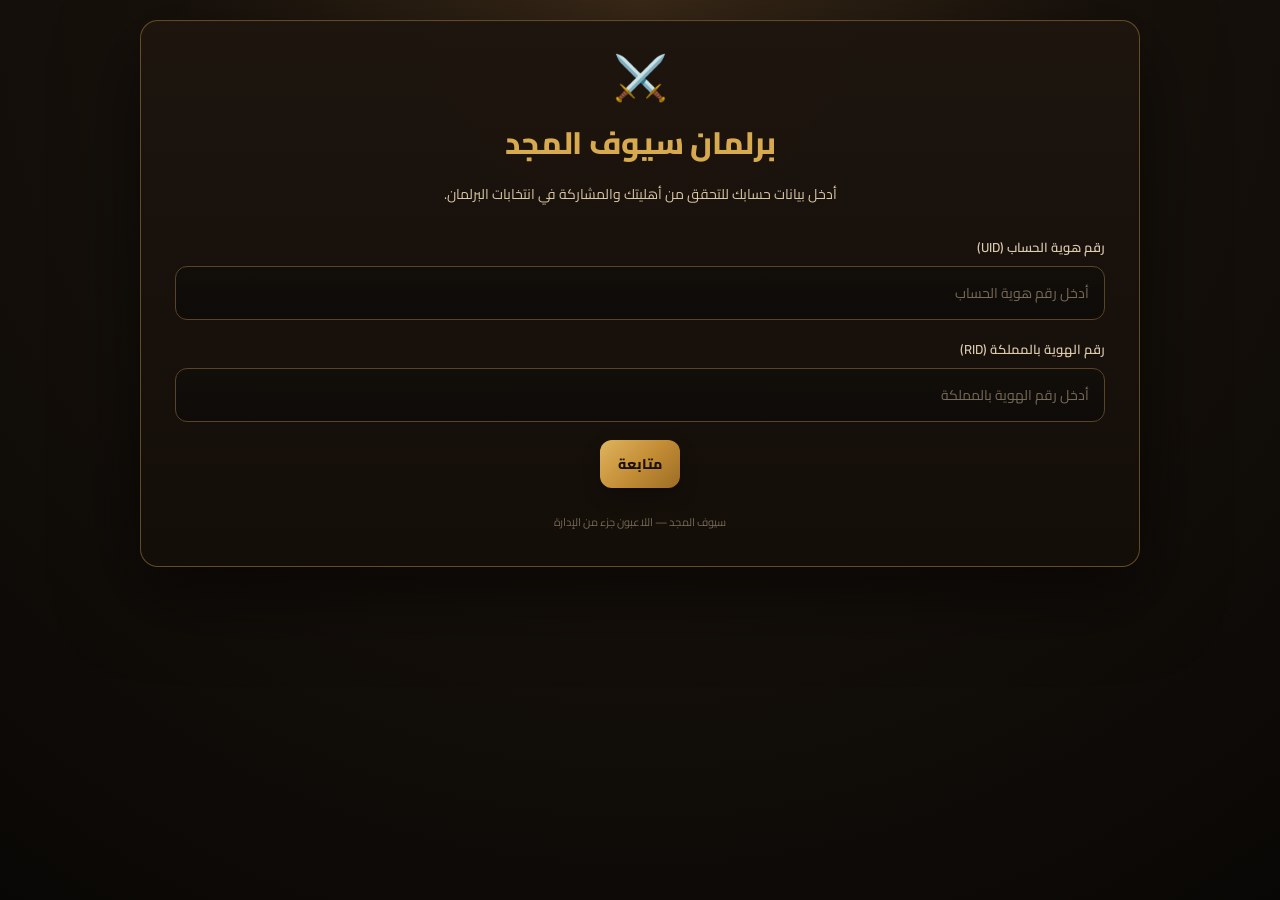
<file: index.html>
<!DOCTYPE html>
<html lang="ar" dir="rtl">
<head>
    <meta charset="UTF-8">
    <meta name="viewport" content="width=device-width, initial-scale=1.0">

    <title>برلمان سيوف المجد</title>

    <link rel="stylesheet" href="style.css">
</head>

<body>

    <main class="container">

        <!-- Verification Card -->
        <section class="card" id="verificationCard">

            <div class="logo">⚔️</div>

            <h1>برلمان سيوف المجد</h1>

            <p class="subtitle">
                أدخل بيانات حسابك للتحقق من أهليتك والمشاركة في انتخابات البرلمان.
            </p>

            <form id="verificationForm">

                <div class="form-group">
                    <label for="uid">رقم هوية الحساب (UID)</label>

                    <input
                        type="text"
                        id="uid"
                        name="uid"
                        placeholder="أدخل رقم هوية الحساب"
                        inputmode="numeric"
                        autocomplete="off"
                        required
                    >
                </div>

                <div class="form-group">
                    <label for="rid">رقم الهوية بالمملكة (RID)</label>

                    <input
                        type="text"
                        id="rid"
                        name="rid"
                        placeholder="أدخل رقم الهوية بالمملكة"
                        inputmode="numeric"
                        autocomplete="off"
                        required
                    >
                </div>

                <button type="submit" id="verifyButton">
                    متابعة
                </button>

            </form>

            <div id="message" class="message"></div>

            <div class="footer">
                سيوف المجد — اللاعبون جزء من الإدارة
            </div>

        </section>


        <!-- Election Card -->
        <section class="card" id="electionCard" style="display: none;">

            <div class="logo">🏛️</div>

            <h1 id="electionTitle">
                انتخابات البرلمان
            </h1>

            <p class="subtitle" id="electionInfo">
                جاري تحميل الانتخابات...
            </p>

            <div id="candidatesContainer"></div>

            <div id="electionMessage" class="message"></div>

        </section>

    </main>

<script src="app.js?v=4"></script>

</body>
</html>
</file>
<file: style.css>
@import url('https://fonts.googleapis.com/css2?family=Cairo:wght@400;500;600;700;800&display=swap');

* {
    box-sizing: border-box;
    margin: 0;
    padding: 0;
}

:root {
    --bg-main: #0b0805;
    --bg-card: #17110c;
    --bg-input: #100c08;
    --bg-box: #1b140d;

    --gold: #d8aa4f;
    --gold-light: #e7c478;
    --gold-dark: #9d6d25;

    --border: #59442a;
    --border-light: rgba(190, 145, 70, 0.45);

    --text: #f5ead7;
    --text-soft: #d9c7a5;
    --text-muted: #a99980;
    --text-dark: #776955;

    --green: #79c77d;
    --blue: #7ea6df;
    --red: #ef8d88;

    --radius: 12px;
    --radius-lg: 18px;
}

html {
    scroll-behavior: smooth;
}

body {
    min-height: 100vh;

    font-family:
        "Cairo",
        Tahoma,
        Arial,
        sans-serif;

    background:
        radial-gradient(
            circle at top,
            #3b2a18 0%,
            #17110b 42%,
            #090705 100%
        );

    color: var(--text);

    padding: 20px;

    line-height: 1.7;
}

/* =========================================================
   GENERAL
========================================================= */

button,
input,
select,
textarea {
    font-family:
        "Cairo",
        Tahoma,
        Arial,
        sans-serif;
}

button {
    border: 0;
    outline: none;
}

button:focus-visible,
input:focus-visible,
select:focus-visible,
textarea:focus-visible {
    outline: 2px solid rgba(216, 170, 79, 0.35);
    outline-offset: 2px;
}

button:disabled {
    opacity: 0.55;
    cursor: not-allowed;
    transform: none !important;
}

::selection {
    background: rgba(216, 170, 79, 0.28);
    color: #fff;
}

/* =========================================================
   MAIN CONTAINER
========================================================= */

.container {
    width: 100%;
    max-width: 1000px;
    margin: 0 auto;
}

/* =========================================================
   CARD
========================================================= */

.card {
    background:
        linear-gradient(
            180deg,
            rgba(29, 21, 14, 0.98),
            rgba(20, 14, 9, 0.98)
        );

    border: 1px solid var(--border-light);

    border-radius: var(--radius-lg);

    padding: 34px;

    box-shadow:
        0 25px 80px rgba(0, 0, 0, 0.55),
        inset 0 1px 0 rgba(255, 255, 255, 0.02);

    text-align: center;
}

/* =========================================================
   LOGIN
========================================================= */

.login {
    max-width: 520px;
    margin: 60px auto;
}

.logo {
    font-size: 44px;
    line-height: 1;
    margin-bottom: 18px;
}

h1,
.title {
    font-size: 31px;
    font-weight: 800;
    color: var(--gold);
    margin-bottom: 10px;
    letter-spacing: -0.3px;
}

.subtitle {
    color: var(--text-soft);
    font-size: 14px;
    line-height: 2;
    margin-bottom: 28px;
}

.footer {
    margin-top: 25px;
    color: var(--text-dark);
    font-size: 11px;
}

/* =========================================================
   FORM
========================================================= */

.form-group {
    text-align: right;
    margin-bottom: 18px;
}

.form-group label,
label {
    display: block;

    margin-bottom: 8px;

    color: #ddcbb0;

    font-size: 13px;
    font-weight: 600;
}

input,
select,
textarea {
    width: 100%;

    padding: 13px 15px;

    border-radius: var(--radius);

    border: 1px solid var(--border);

    background:
        linear-gradient(
            180deg,
            #120e0a,
            #0e0b08
        );

    color: var(--text);

    font-size: 14px;

    outline: none;

    transition:
        border-color 0.18s ease,
        box-shadow 0.18s ease,
        background 0.18s ease;
}

input::placeholder,
textarea::placeholder {
    color: #776a58;
}

input:focus,
select:focus,
textarea:focus {
    border-color: #c8963f;

    box-shadow:
        0 0 0 3px rgba(200, 150, 63, 0.10);

    background: #120d09;
}

textarea {
    min-height: 110px;
    resize: vertical;
    line-height: 1.8;
}

input[type="number"] {
    direction: ltr;
    text-align: right;
}

input[type="datetime-local"] {
    direction: ltr;
    text-align: center;
    color-scheme: dark;
}

select {
    appearance: auto;
    cursor: pointer;
    color-scheme: dark;
}

option {
    background: #100c08;
    color: #f4ead8;
}

input[type="checkbox"] {
    width: 18px;
    height: 18px;
    padding: 0;
    accent-color: var(--gold);
    cursor: pointer;
}

/* =========================================================
   MAIN BUTTON
========================================================= */

button {
    min-height: 46px;

    padding: 11px 18px;

    border-radius: var(--radius);

    background:
        linear-gradient(
            135deg,
            #dfb45e 0%,
            #c38d35 52%,
            #9d6d25 100%
        );

    color: #1a1107;

    font-size: 14px;
    font-weight: 800;

    cursor: pointer;

    box-shadow:
        0 7px 18px rgba(0, 0, 0, 0.22);

    transition:
        transform 0.16s ease,
        filter 0.16s ease,
        box-shadow 0.16s ease;
}

button:hover {
    transform: translateY(-1px);

    filter: brightness(1.06);

    box-shadow:
        0 9px 22px rgba(0, 0, 0, 0.28);
}

button:active {
    transform: translateY(0);
}

/* =========================================================
   MESSAGE
========================================================= */

.message {
    display: none;

    margin-top: 15px;

    padding: 11px 13px;

    border-radius: 10px;

    font-size: 12px;

    line-height: 1.8;

    white-space: pre-line;
}

/* =========================================================
   ADMIN TOP
========================================================= */

.top {
    display: flex;

    justify-content: space-between;
    align-items: center;

    gap: 15px;

    padding-bottom: 18px;

    margin-bottom: 20px;

    border-bottom:
        1px solid #3d2e1e;
}

.email {
    color: #d6c4a3;
    font-size: 13px;
    word-break: break-all;
}

/* =========================================================
   ADMIN NAVIGATION
========================================================= */

.admin-nav,
.nav {
    display: flex;

    justify-content: center;

    align-items: center;

    gap: 8px;

    flex-wrap: wrap;

    margin-bottom: 26px;
}

.admin-nav button,
.nav button {
    width: auto !important;

    min-width: 110px;

    margin: 0 !important;

    min-height: 44px;

    padding: 9px 17px !important;

    background:
        linear-gradient(
            180deg,
            #241a10,
            #1d150d
        );

    border:
        1px solid #59442a;

    color: #d8c5a4;

    border-radius: 11px;

    font-size: 13px;
}

.admin-nav button:hover,
.nav button:hover {
    transform: translateY(-1px);

    filter: brightness(1.08);
}

.admin-nav button.active,
.nav button.active {
    background:
        linear-gradient(
            135deg,
            #dfb45d,
            #a87429
        );

    color: #1a1107;

    border-color: #c3913d;
}

/* =========================================================
   SECTIONS
========================================================= */

.section {
    display: none;
}

.section.active {
    display: block;
}

.section-title {
    color: var(--gold);

    font-size: 24px;

    font-weight: 800;

    margin-bottom: 5px;
}

.section-desc {
    color: var(--text-muted);

    font-size: 12px;

    line-height: 1.9;

    margin-bottom: 20px;
}

/* =========================================================
   BOXES
========================================================= */

.admin-box,
.box {
    background:
        linear-gradient(
            180deg,
            rgba(28, 20, 13, 0.98),
            rgba(22, 16, 10, 0.98)
        );

    border:
        1px solid #4d3a23;

    border-radius: 15px;

    padding: 20px;

    margin-bottom: 17px;

    box-shadow:
        0 10px 30px rgba(0, 0, 0, 0.16);
}

.box h3,
.admin-box h3 {
    color: #e2bf83;

    font-size: 17px;

    font-weight: 800;

    margin-bottom: 17px;
}

/* =========================================================
   GRIDS
========================================================= */

.grid2 {
    display: grid;

    grid-template-columns:
        repeat(2, minmax(0, 1fr));

    gap: 14px;
}

.grid3 {
    display: grid;

    grid-template-columns:
        repeat(3, minmax(0, 1fr));

    gap: 10px;
}

.stats {
    display: grid;

    grid-template-columns:
        repeat(4, minmax(0, 1fr));

    gap: 10px;
}

.stat {
    background:
        linear-gradient(
            180deg,
            #120d09,
            #0e0a07
        );

    border:
        1px solid #3e301f;

    border-radius: 12px;

    padding: 15px 10px;

    text-align: center;
}

.stat .n {
    font-size: 24px;

    font-weight: 800;

    color: var(--gold-light);
}

.stat .l {
    color: #87785f;

    font-size: 10px;

    margin-bottom: 4px;
}

/* =========================================================
   FILTERS
========================================================= */

.filters {
    display: flex;

    gap: 7px;

    flex-wrap: wrap;

    margin-bottom: 15px;
}

.filters button {
    width: auto;

    min-height: 38px;

    padding: 7px 13px;

    font-size: 11px;

    background:
        #21180f;

    border:
        1px solid #4f3b25;

    color: #cdbb9a;
}

.filters button.active {
    background:
        linear-gradient(
            135deg,
            #d8aa4f,
            #a57329
        );

    color: #171008;

    border-color: #c8963f;
}

/* =========================================================
   ELECTION CARD
========================================================= */

.election {
    background:
        linear-gradient(
            180deg,
            #120d09,
            #0e0a07
        );

    border:
        1px solid #453421;

    border-radius: 14px;

    padding: 17px;

    margin-bottom: 13px;
}

.e-head {
    display: flex;

    justify-content: space-between;

    align-items: flex-start;

    gap: 12px;
}

.e-title {
    color: #e2bb6b;

    font-size: 18px;

    font-weight: 800;
}

.e-id {
    color: #6f614e;

    font-size: 10px;

    margin-top: 3px;

    direction: ltr;
}

.badge {
    display: inline-flex;

    align-items: center;

    justify-content: center;

    padding: 6px 10px;

    min-height: 28px;

    border-radius: 20px;

    font-size: 10px;

    font-weight: 700;
}

.badge.draft {
    background: #5a4213;
    color: #edc977;
}

.badge.scheduled {
    background: #263e62;
    color: #a9c5ef;
}

.badge.open {
    background: #1c4f21;
    color: #a5e2ab;
}

.badge.closed {
    background: #414141;
    color: #ddd;
}

.badge.cancelled {
    background: #4d1917;
    color: #ffaaaa;
}

/* =========================================================
   META
========================================================= */

.meta {
    display: grid;

    grid-template-columns:
        repeat(3, minmax(0, 1fr));

    gap: 8px;

    margin: 14px 0;
}

.meta-box {
    background:
        #0c0906;

    border:
        1px solid #312619;

    border-radius: 10px;

    padding: 10px;
}

.ml {
    color: #70614d;

    font-size: 9px;
}

.mv {
    color: #d9c8aa;

    font-size: 13px;

    margin-top: 3px;

    font-weight: 600;
}

/* =========================================================
   ACTION BUTTONS
========================================================= */

.actions {
    display: flex;

    gap: 7px;

    flex-wrap: wrap;

    margin-top: 12px;
}

.actions button {
    width: auto;

    flex: 1 1 120px;

    min-height: 40px;

    padding: 8px 11px;

    font-size: 11px;

    box-shadow: none;
}

.dark {
    background:
        linear-gradient(
            180deg,
            #282016,
            #211910
        );

    border:
        1px solid #5b462c;

    color: #ddc7a3;
}

.blue {
    background:
        linear-gradient(
            135deg,
            #557fb8,
            #375b84
        );

    color: #fff;
}

.green {
    background:
        linear-gradient(
            135deg,
            #4c8f52,
            #2e6835
        );

    color: #fff;
}

.red {
    background:
        linear-gradient(
            135deg,
            #a53c35,
            #712821
        );

    color: #fff;
}

/* =========================================================
   SERVERS
========================================================= */

.server-row {
    display: flex;

    justify-content: space-between;

    align-items: center;

    gap: 12px;

    padding: 13px 0;

    border-bottom:
        1px solid #33281c;
}

.server-row:last-child {
    border-bottom: 0;
}

.server-name {
    color: #e0c7a1;

    font-weight: 800;

    font-size: 14px;
}

.server-sub {
    color: #766751;

    font-size: 10px;

    margin-top: 3px;
}

.server-actions {
    display: flex;

    gap: 6px;

    flex-shrink: 0;
}

.server-actions button {
    width: auto;

    min-height: 36px;

    padding: 6px 11px;

    font-size: 10px;

    box-shadow: none;
}

/* =========================================================
   CANDIDATES
========================================================= */

.candidate {
    display: flex;

    justify-content: space-between;

    align-items: center;

    gap: 12px;

    padding: 11px 0;

    border-bottom:
        1px solid #33281c;
}

.candidate:last-child {
    border-bottom: 0;
}

.candidate-name {
    color: #ddc7a3;

    font-size: 13px;

    font-weight: 600;
}

.candidate-uid {
    color: #766751;

    font-size: 10px;

    margin-top: 3px;
}

.candidate button {
    width: auto;

    min-height: 34px;

    background:
        linear-gradient(
            135deg,
            #8f322c,
            #6e241f
        );

    color: #fff;

    padding: 6px 10px;

    font-size: 10px;

    box-shadow: none;
}

/* =========================================================
   RESULTS
========================================================= */

.result {
    margin-bottom: 15px;
}

.r-top {
    display: flex;

    justify-content: space-between;

    gap: 10px;

    color: #d9c6a5;

    font-size: 11px;

    margin-bottom: 5px;
}

.bar {
    height: 9px;

    background:
        #2b2117;

    border-radius: 20px;

    overflow: hidden;
}

.fill {
    height: 100%;

    background:
        linear-gradient(
            90deg,
            #d9aa4e,
            #8d601e
        );

    border-radius: inherit;
}

/* =========================================================
   TABLE
========================================================= */

.table {
    overflow-x: auto;

    border-radius: 10px;
}

table {
    width: 100%;

    border-collapse: collapse;

    min-width: 560px;

    background: #0f0b08;
}

th,
td {
    padding: 10px;

    border-bottom:
        1px solid #302619;

    text-align: right;

    font-size: 11px;
}

th {
    color: #d9ad59;

    background:
        #120d09;

    font-weight: 700;
}

td {
    color: #c7b99f;
}

/* =========================================================
   EMPTY
========================================================= */

.empty {
    padding: 38px 16px;

    text-align: center;

    border:
        1px dashed #443421;

    border-radius: 12px;

    color: #756650;

    font-size: 12px;
}

/* =========================================================
   MODAL
========================================================= */

.modal {
    position: fixed;

    inset: 0;

    background:
        rgba(0, 0, 0, 0.78);

    display: none;

    align-items: center;

    justify-content: center;

    padding: 15px;

    z-index: 9999;

    backdrop-filter: blur(4px);
}

.modal.show {
    display: flex;
}

.modal-card {
    width: min(900px, 100%);

    max-height: 92vh;

    overflow-y: auto;

    background:
        linear-gradient(
            180deg,
            #1c140d,
            #15100b
        );

    border:
        1px solid #614722;

    border-radius: 17px;

    padding: 20px;

    box-shadow:
        0 25px 80px rgba(0, 0, 0, 0.55);
}

.modal-head {
    display: flex;

    justify-content: space-between;

    align-items: center;

    gap: 10px;

    margin-bottom: 16px;
}

.close {
    width: auto;

    min-height: 38px;

    padding: 7px 13px;

    background:
        #21180f;

    border:
        1px solid #59442b;

    color: #ddc7a5;

    box-shadow: none;
}

/* =========================================================
   DATE/TIME
========================================================= */

#dashboardCard input[type="datetime-local"] {
    direction: ltr;

    text-align: center;

    letter-spacing: 0.3px;
}

/* =========================================================
   RESPONSIVE
========================================================= */

@media (max-width: 760px) {

    body {
        padding: 12px;
    }

    .card {
        padding: 22px 18px;
    }

    .stats {
        grid-template-columns:
            repeat(2, minmax(0, 1fr));
    }

    .grid2,
    .grid3 {
        grid-template-columns: 1fr;
    }

    .meta {
        grid-template-columns:
            repeat(2, minmax(0, 1fr));
    }

    .top {
        flex-direction: column;

        align-items: stretch;
    }

    .actions {
        display: grid;

        grid-template-columns:
            repeat(2, minmax(0, 1fr));
    }

    .actions button {
        width: 100%;
    }

    .admin-nav,
    .nav {
        display: grid;

        grid-template-columns:
            repeat(2, minmax(0, 1fr));
    }

    .admin-nav button,
    .nav button {
        width: 100% !important;
        min-width: 0;
    }

    .server-row {
        flex-direction: column;

        align-items: stretch;
    }

    .server-actions {
        width: 100%;
    }

    .server-actions button {
        flex: 1;
    }
}

@media (max-width: 500px) {

    .container {
        width: 100%;
    }

    .card {
        padding: 18px 14px;
    }

    .logo {
        font-size: 38px;
    }

    h1,
    .title {
        font-size: 26px;
    }

    .subtitle {
        font-size: 12px;
    }

    .meta {
        grid-template-columns: 1fr;
    }

    .actions {
        grid-template-columns: 1fr;
    }

    .admin-nav,
    .nav {
        grid-template-columns: 1fr 1fr;
    }
}
</file>
